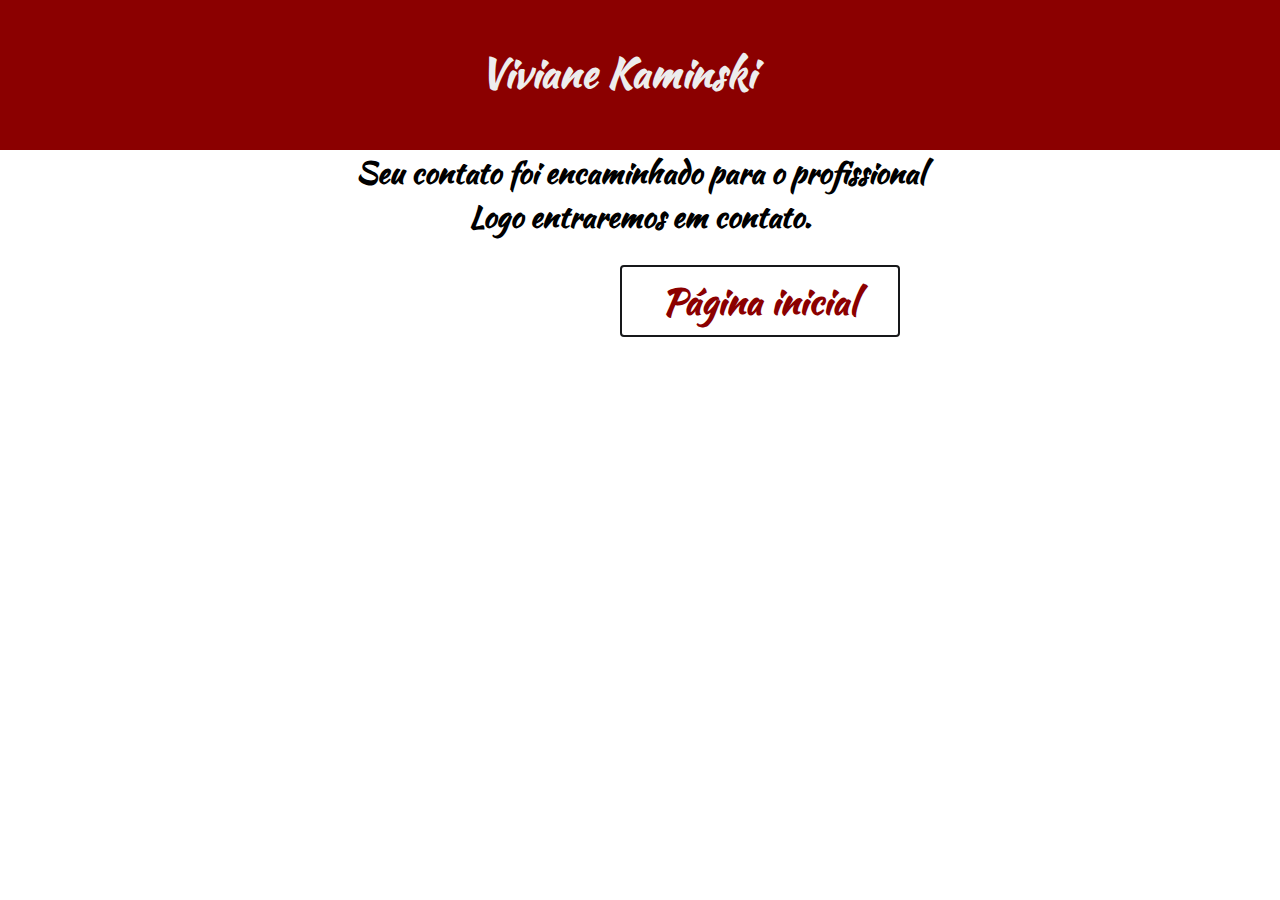
<file: final.html>
<!DOCTYPE html>
<html lang="en">

<head>
    <meta charset="UTF-8">
    <meta http-equiv="X-UA-Compatible" content="IE=edge">
    <meta name="viewport" content="width=device-width, initial-scale=1.0">
    <title></title>
    <link rel="stylesheet" href="css/final.css">
</head>

<body>
    <header>
        <section class="orçamento" id="orçamento">
            <div class="content">
                <nav>
                    <brand>
                        <div class="title-wrapper-orçamento">
                            <strong class="brand">Viviane Kaminski</strong>

                        </div>
                    </brand>
                </nav>
    </header>
    <h1>Seu contato foi encaminhado para o profissional</h1>
    <h1>Logo entraremos em contato.</h1>
    <nav>
        <ul>
            <div>
                <a href="/index.html">
                    <button class="Voltar">Página inicial</button>
                </a>
            </div>

        </ul>
    </nav>

    </div>
</body>
<footer>
    

</footer>
</html>
</file>
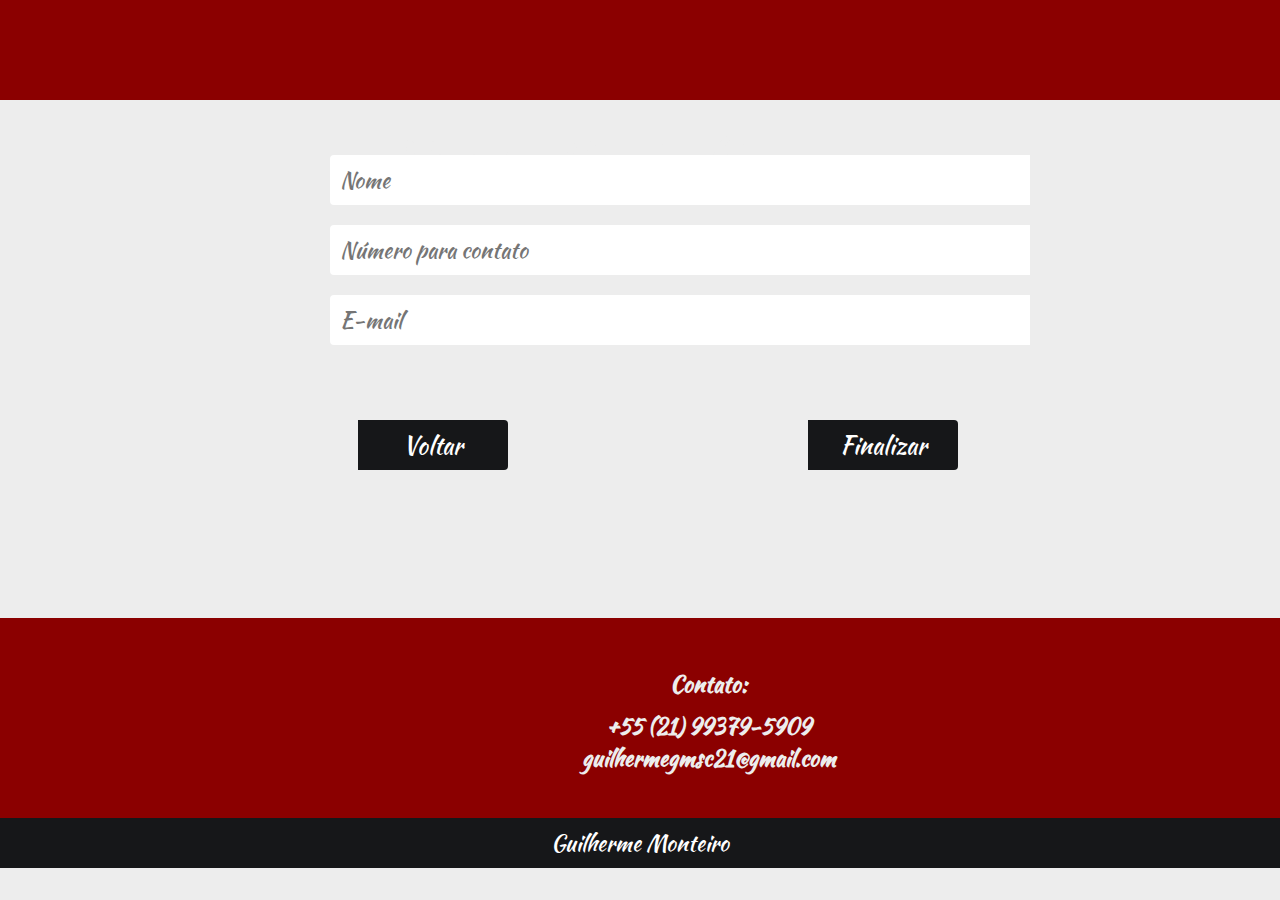
<file: orçamento.html>
<!DOCTYPE html>
<html lang="en">

<head>
    <meta charset="UTF-8">
    <meta name="viewport" content="width=device-width, initial-scale=1.0">
    <meta http-equiv="X-UA-Compatible" content="ie=edge">
    <title>Orçamento</title>
    <link rel="stylesheet" href="css/orçamento.css">
</head>

<body>
    <header>
        <div class="content">
            <nav>
                <p class="brand">
                    <strong class="brand">Viviane</strong> Kaminski
                </p>
                <div class="content">
                    <nav>

                    </nav>
                </div>
                </p>
            </nav>
    </header>
    <nav>
        <ul>
            <li>
                <div class="filter-text">
                    <input type="text" class="search-input" placeholder="Nome" />
                </div>
            </li>
            <li>
                <div class="filter-text">
                    <input type="text" class="search-input" placeholder="Número para contato" />
                </div>
            </li>
            <li>
                <div class="filter-text">
                    <input type="text" class="search-input" placeholder="E-mail" />
                </div>
            </li>

        </ul>
    </nav>

    </div>
    <div class="footer-links">
        <div>
            <a href="index.html"> <button class="finalizar">Voltar</button> </a>
        </div>
        <div>
            <a href="final.html"> <button class="finalizar">Finalizar</button> </a>
        </div>

    </div>
    <div class="main">
        <div class="content footer-links">
            <div class="footer-contact">
                <h1>Contato:</h1>
                <h1>+55 (21) 99379-5909</h1>
                <h6>guilhermegmsc21@gmail.com</h6>
            </div>
        </div>
    </div>



</body>
<footer>
    <div class="main">
      <div class="content footer-links">
        <div class="footer-contact">
          <h4>Contato:</h4>
          <h6>+55 (21) 99379-5909</h6>
          <h6>guilhermegmsc21@gmail.com</h6>
        </div>
      </div>
    </div>
    <div class="last">Guilherme Monteiro</div>
  </footer>
</html>
</file>
<file: css/final.css>
/* king */
@import url('https://fonts.googleapis.com/css2?family=Kings&display=swap');
/*kaushan script*/
@import url('https://fonts.googleapis.com/css2?family=Kaushan+Script&display=swap');

* {
    margin: 0px;
    padding: 0px;
    box-sizing: border-box;
    outline: none;
    font-family: "King", "Kaushan Script";
    font-size: 30px;
    text-align: center;
  }

  :root {
    --yellow: #ffe000ba;
    --black: #030406eb;
    --gray: #ededed;
    --darkred: 	#8B0000;
  }
  html,
  body {
    width: 100%;
    overflow-x: hidden;
  }
  
  header {
    width: 100%;
    height: 150px;
    background: var(--darkred);
  }
  
  .content {
    max-width: 1000px;
    min-width: 300px;
    margin: 0 auto;
    display: flex;
    flex-direction: column;
    padding: 10px;
  }
    
  nav {
      width: 100%;
      height: 125px;
      display: flex;
      flex-direction: row;
      align-items: center;
      justify-content: space-between;
    }
    
    .brand {
      margin-left: 330px;
      font-size: 40px;
      color: var(--gray);
      cursor: pointer;
    }
  
    nav ul {
      display: flex;
      flex-direction: row;
    }
  
    nav ul li {
      list-style: none;
      padding: 10px;
      cursor: pointer;
    }
    
    nav ul li a {
      color: var(--gray);
      text-decoration: none;
      font-size: 130%;
    }
    
    nav ul li a:hover {
      color: #00285f83;
    }
  
    nav ul button {
      border: 2px solid var(--black);
      background: transparent;
      padding: 8px 40px;
      cursor: pointer;
      margin-left: 620px;
      color: var(--darkred);
      font-weight: bold;
      border-radius: 4px;
      font-size: 120%;
    }
    
    nav ul button:hover {
      transition: background, color 0.6s;
      background: var(--black);
      color: var(--gray);
    }
    
    .content .header-block {
      max-width: 1000px;
      min-width: 300px;
      height: 450px;
      background: var(--black);
      border-radius: 8px;
      box-shadow: 1px 0px 10px 0px rgba(0, 0, 0, 0.5);
      -webkit-box-shadow: 1px 0px 10px 0px rgba(0, 0, 0, 0.5);
      -moz-box-shadow: 1px 0px 10px 0px rgba(0, 0, 0, 0.5);
      position: relative;
      z-index: 10;
      padding: 10px;
    }
  
  
    .header-block .text {
      position: absolute;
      bottom: 30%;
      left: 15%;
    }
  
    .header-block .text h2 {
      color: white;
      margin-bottom: 20px;
      text-align: right;
      transform: translateX(-20px);
      transition: transform 0.5s;
      font-size: 250%;
    }
  
    .header-block .text p {
      max-width: 280px;
      color: white;
      text-align: right;
      transform: translateX(-20px);
      transition: transform 0.4s;
      font-size: 120%;
    }
</file>
<file: css/orçamento.css>
/* Importação de fonte */
/*kaushan script*/
@import url('https://fonts.googleapis.com/css2?family=Kaushan+Script&display=swap');
/* playfair display*/
@import url('https://fonts.googleapis.com/css2?family=Playfair+Display&display=swap');
/* king */
@import url('https://fonts.googleapis.com/css2?family=Kings&display=swap');

/* Resetando regras do CSS */
* {
    margin: 0px;
    padding: 0px;
    box-sizing: border-box;
    outline: none;
    font-family: "King", "Kaushan Script";
    font-size: 22px;
  }

  :root {
    --yellow: #ffe000ba;
    --black: #030406eb;
    --gray: #ededed;
    --darkred: 	#8B0000;
  }

html,
body {
  width: 100%;
  overflow-x: hidden;
  background: var(--gray);
}

header {
  width: 100%;
  height: 100px;
  background: var(--darkred);
}

.content {
  max-width: 1000px;
  min-width: 300px;
  margin: 0 auto;
  display: flex;
  flex-direction: column;
  padding: 10px;
}
  
nav {
    width: 100%;
    height: 300px;
    margin-left: 25%;
    display: flex;
    flex-direction: row;
    align-items: center;
    justify-content: space-between;
  }
  
  .brand {
    font-size: 50px;
    color: var(--gray);
    cursor: pointer;
  }

  nav ul {
    display: row;
    flex-direction: row;
  }

  nav ul li {
    
    list-style: none;
    padding: 10px;
    cursor: pointer;
  }
  
  nav ul li a {
    color: var(--gray);
    text-decoration: none;
    font-size: 130%;
  }
  
  nav ul li a:hover {
    color: #00285f83;
  }

  nav ul button {
    border: 1px solid var(--gray);
    background: transparent;
    padding: 0px 40px;
    cursor: pointer;
    margin-left: 30px;
    color: var(--gray);
    font-weight: bold;
    border-radius: 4px;
    font-size: 120%;
  }
  
  nav ul button:hover {
    transition: background, color 0.6s;
    background: var(--black);
    color: white;
  }
  
  .content .header-block {
    max-width: 1000px;
    min-width: 300px;
    height: 450px;
    background: var(--black);
    border-radius: 8px;
    box-shadow: 1px 0px 10px 0px rgba(0, 0, 0, 0.5);
    -webkit-box-shadow: 1px 0px 10px 0px rgba(0, 0, 0, 0.5);
    -moz-box-shadow: 1px 0px 10px 0px rgba(0, 0, 0, 0.5);
    position: relative;
    z-index: 10;
    padding: 10px;
  }


  .header-block .text {
    position: absolute;
    bottom: 30%;
    left: 15%;
  }

  .header-block .text h2 {
    color: white;
    margin-bottom: 20px;
    text-align: right;
    transform: translateX(-20px);
    transition: transform 0.5s;
    font-size: 250%;
  }

  .header-block .text p {
    max-width: 280px;
    color: white;
    text-align: right;
    transform: translateX(-20px);
    transition: transform 0.4s;
    font-size: 120%;
  }

  /* Catálogo */
body {
    width: 100%;
    height: 100%;
}
nav {
    width: 150%;
}

section .orçamento {
  width: 100vw;
  padding: 100px;
}

section .filter-text {
  width: 600px;
  height: 150px;
  background: var(--gray);
  border-radius: 8px;
  margin: 0 auto;
  display: flex;
  flex-direction: row;
  align-items: center;
  justify-content: center;
}

.search-input {
  width: 700px;
  height: 50px;
  border: none;
  border-radius: 4px 0px 0px 4px;
  text-indent: 10px;
}


.finalizar {
  width: 150px;
  height: 50px;
  border-radius: 0px 4px 4px 0px;
  border: none;
  background: var(--black);
  color: white;
  cursor: pointer;
  font-size: 1.1em;
  transition: 0.2s ease;
}

.finalizar:hover {
  background: #dedede;
  color: var(--black);
}

.title-wrapper-catalogo {
  margin-top: 200px;
  padding-bottom: 20px;
}

section .card-wrapper {
  max-width: 1000px;
  height: 100%;
  display: grid;
  grid-template-columns: repeat(auto-fill, minmax(270px, 1fr));
  grid-gap: 30px;
  padding-top: 50px;
}

section .card-item {
  height: 600px;
  background: var(--gray);
  border-radius: 8px;
  display: flex;
  flex-direction: column;
  align-items: center;
  justify-content: space-around;
}

.card-content {
  height: 40%;
  display: flex;
  flex-direction: column;
  align-items: center;
  justify-content: space-around;
}

.card-item img {
  width: 70%;
}

.card-item h3 {
  width: 90%;
}

.card-item p {
  width: 90%;
  font-style: italic;
  color: #00000070;
}

.card-item button {
  width: 90%;
  padding: 15px 0px;
  border: none;
  background: var(--black);
  border-radius: 4px;
  color: white;
  font-weight: bold;
  font-size: 1.1em;
  cursor: pointer;
  transition: 0.3s ease;
  margin-bottom: 10px;
}

.card-item button:hover {
  background: #dedede;
  color: var(--black);
}

/* Footer */
footer {
  width: 100%;
  height: -50px;
}

footer .main {
  width: 100%;
  height: 200px;
  background: var(--darkred);
  padding: 20px 10px;
}

.footer-links {
  max-width: 600px;
  min-width: 300px;
  display: flex;
  margin-left: 28%;
  flex-direction: row;
  justify-content: space-between;
  margin-top: 20px;
}

.footer-company,
.footer-options,
.footer-contact {  
  color: var(--gray);
  height: 100%;
  min-height: 100px;
  text-align: center;
  margin-left: 36%;
}
.footer-social,

.footer-links h4 {
  margin-bottom: 10px;
}

.footer-links {
  margin-bottom: 8px;
}


footer .last {
  width: 100%;
  height: 50px;
  background: var(--black);
  color: white;
  display: flex;
  align-items: center;
  justify-content: center;
}

/* Ajustes para deixar responsivo */
@media (max-width: 576px) {
  nav ul li {
    display: none;
  }

  .header-block .text {
    position: absolute;
    bottom: 10%;
    left: 15;
  }

  section .filter-card {
    width: 390px;
    padding: 0px 10px;
  }

  .search-input {
    max-width: 700px;
    min-width: 240px;
  }

  .search-button {
    max-width: 150px;
    min-width: 80px;
  }

  .Sobre {
    margin-top: 100px;
  }
  .title-wrapper-Sobre {
    margin-bottom: 20px;
  }

  .left {
    display: none;
  }

  .right {
    width: 90%;
  }

  .right p {
    width: 100%;
    margin: 0px;
    text-align: left;
  }

  .Feedbacks {
    height: 100%;
  }

  .feature-card-block {
    height: 100%;
    display: flex;
    flex-direction: column;
  }


.slidershow{
  width: 400px;
  height: 400px;
  overflow: hidden;
}
.meio{
  position: absolute;
  top: 50%;
  left: 75%;
  transform: translate(-50%,-50%);
}
.navegaçao{
  position: absolute;
  bottom: 20px;
  left: 50%;
  transform: translateX(-50%);
  display: flex;
}
.bar{
  width: 50px;
  height: 10px;
  border: 2px solid #fff;
  margin: 6px;
  cursor: pointer;
  transition: 0.4s;
}
.bar:hover{
  background: #fff;
}
input[name="r"]{
  position: absolute;
  visibility: hidden;
}
.slides{
  width: 500%;
  height: 100%;
  display: flex;
}
.slide{
  width: 20%;
  transition: 0.6s;
}
.slide img{
  width: 100%;
  height: 100%;
}
#r1:checked ~ .s1 {
  margin-left: 0;
}
#r2:checked ~ .s1 {
  margin-left: -20%;
}
#r3:checked ~ .s1 {
  margin-left: -40%;
}
#r4:checked ~ .s1 {
  margin-left: -60%;
}
#r5:checked ~ .s1 {
  margin-left: -80%;
}
.h2 {
  width: 100%;
  height: 50%;
}

/* orçamento */
</file>
